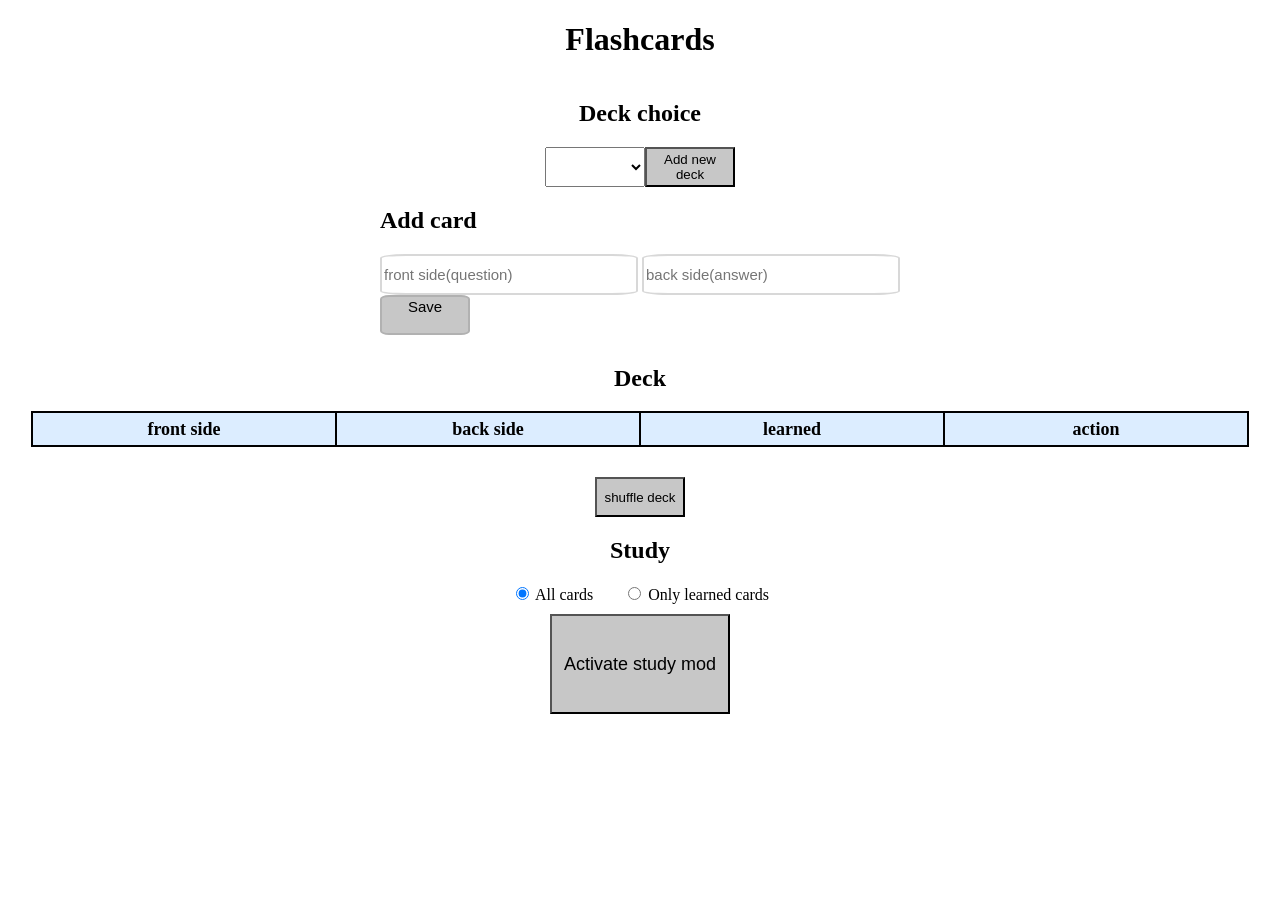
<file: my.version/index.html>
<!doctype html>
<html lang="en">
  <head>
    <meta charset="UTF-8" />
    <meta name="viewport" content="width=device-width, initial-scale=1.0" />
    <link rel="stylesheet" href="style.css" />
    <title>Flashcards</title>
  </head>
  <body>
    <div id="main-container">
      <h1 style="display: flex; justify-content: center">Flashcards</h1>
      <section id="deck-choice">
        <h2>Deck choice</h2>
        <div id="deck-selection-block">
          <select name="deck-selection" id="base-deck"></select>
          <button id="add-deck-btn">Add new deck</button>
        </div>
      </section>
      <section id="create-card">
        <div id="add-card">
          <h2>Add card</h2>
          <div>
            <input
              type="text"
              id="front-input"
              placeholder="front side(question)"
            />
            <input
              type="text"
              id="back-input"
              placeholder="back side(answer)"
            />
            <button id="add-card-btn">Save</button>
          </div>
        </div>
      </section>

      <section id="deck">
        <h2 style="margin-top: 30px">Deck</h2>
        <table id="cards-table">
          <thead>
            <tr>
              <th>front side</th>
              <th>back side</th>
              <th>learned</th>
              <th>action</th>
            </tr>
          </thead>
          <tbody id="table-body"></tbody>
        </table>
        <button id="shuffle-btn">shuffle deck</button>
      </section>

      <section id="study-mod">
        <h2>Study</h2>
        <div id="mod-choice">
          <label>
            <input type="radio" name="study-mode" value="all" checked />
            All cards
          </label>

          <label>
            <input type="radio" name="study-mode" value="unlearned" />
            Only learned cards
          </label>
        </div>
        <button id="activate-study-mod-btn">Activate study mod</button>
      </section>
    </div>
    <div id="study-container" style="display: none">
      <div id="card">TEXT</div>
      <div
        style="
          display: flex;
          flex-direction: row;
          margin-top: 3%;
          align-items: center;
          gap: 3px;
          font-size: 1.75rem;
        "
      >
        <button
          id="deactivate-study-mod-btn"
          style="position: absolute; bottom: 0"
        >
          Deactivate study mod
        </button>
        <button id="prev-card-btn">previous card</button>
        <span id="counter"></span>
        <button id="next-card-btn">next card</button>
      </div>
    </div>

    <script type="module" src="js/main.js"></script>
  </body>
</html>
</file>
<file: my.version/style.css>
html{
font-family: 'Times New Roman', Times, serif;
overflow-x: hidden;
box-sizing: border-box;
}


#create-card,#add-card-btn,#deck,#deck-choice{
    display: flex;
    align-items: center;
    flex-direction: column;
}

#deck-selection-block{
    display: flex;
    justify-content: center;
}

#add-card button,input{
    font-size: 15px;
    border-radius: 10%;
    border: 2px solid rgba(122, 122, 122, 0.293);
}

#add-card input{
    width: 250px;
    height: 35px;
}

button{
    cursor: pointer;
    width: 90px;
    height: 40px;
    background: rgb(199, 199, 199);
}



table{
    table-layout: fixed;
    background-color: #dcedff;
    border-collapse: collapse;
    border: 2px solid black;
    font-size: 18px;
    margin-bottom: 30px;
}

tr{
    font-size: 18px;
    border: 2px solid black;
}

th,td{   
    overflow-wrap: anywhere;
    overflow: hidden;
    width:300px;
    height: 30px;
    border: 2px solid black;
    font-size: 18px;
}

#study-mod {
    display: flex;
    align-items: center;
    flex-direction: column;
}

#activate-study-mod-btn,#deactivate-study-mod-btn{
    width: 180px;
    height: 100px;
    font-size: large;
}

#mod-choice{
    display: flex;
    flex-direction: row;
    gap: 30px;
    margin-bottom: 10px;
}

#deck-selection-block select {
    width: 100px;
}

button:hover{
    border-color: #dcedff;
    background-color: aquamarine;
}

#study-container{
    position: relative;
    width: 100vw;
    height: 100vh;
    display: flex;
    flex-direction: column;
    justify-content: center;
    align-items: center;
    perspective: 1000px;
}

#card{
    display: flex;
    justify-content: center;
    align-items: center;
    flex-direction: column;
    width: 30%;
    height: 30%;
    border: 2px solid black;
    border-radius: 10%;
    background-color: #dcedff;
    transition: 0.6s;
    font-size: 2rem;
    overflow-y: auto; 
    overflow-x: hidden;
    overflow-wrap: anywhere; 
    text-align: center;
}


button:disabled {
    background-color: #cacaca;
    color: #666666;
    cursor: not-allowed; 
    opacity: 0.6;
}
</file>
